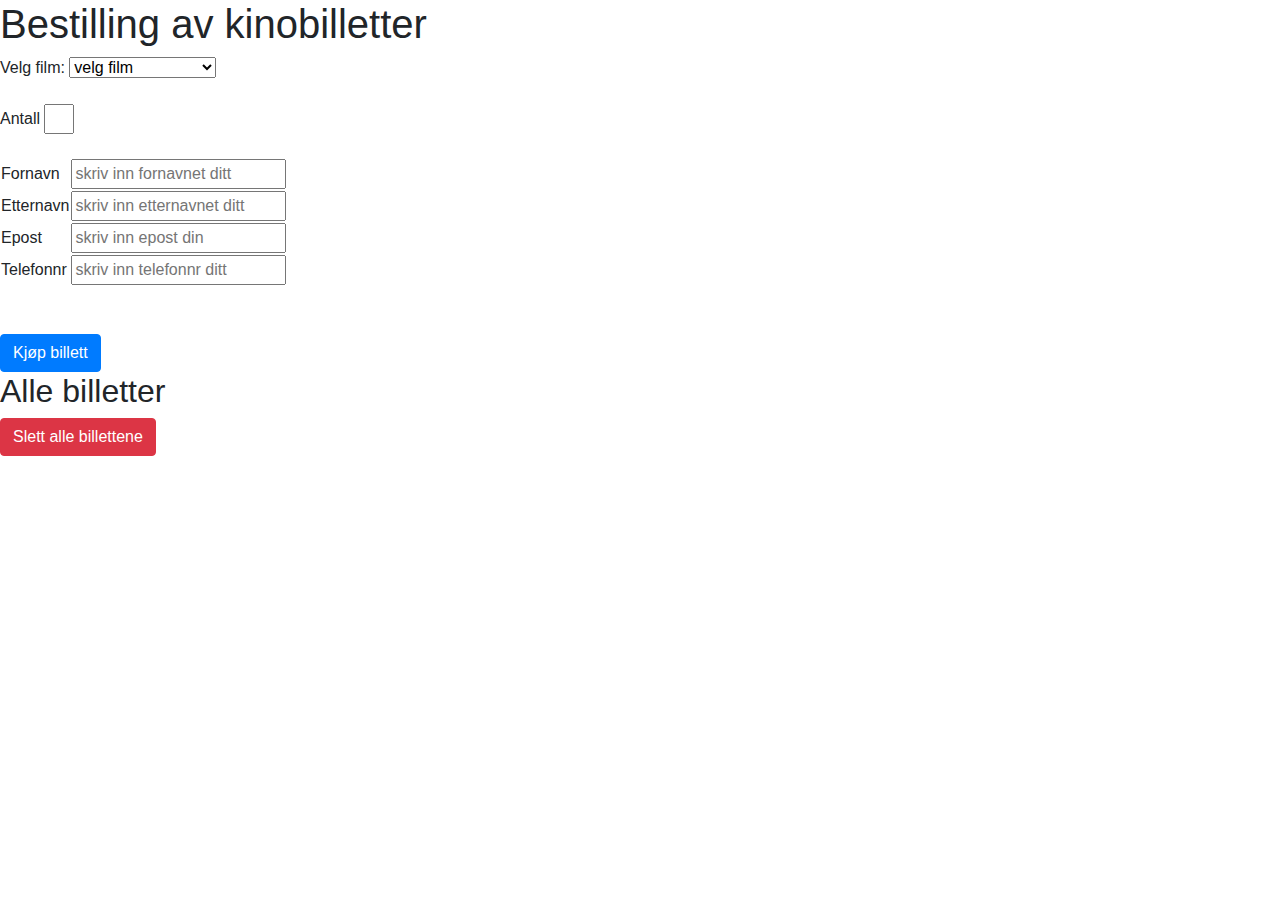
<file: src/main/resources/static/index.html>
<!DOCTYPE html>
<html lang="en">
<head>
    <meta charset="UTF-8">
    <meta name="viewport" content="width=device-width, initial-scale=1.0">
    <title>Kinobilletter</title>
    <script src="https://ajax.googleapis.com/ajax/libs/jquery/3.3.1/jquery.min.js"></script>
    <link rel="stylsheet" href="https://stackpath.bootstrapcdn.com/bootstrap/3.4.1/css/bootstrap.min.css">
    <link rel="stylesheet" href="https://maxcdn.bootstrapcdn.com/bootstrap/4.5.2/css/bootstrap.min.css">
    <script src="app.js" type="application/javascript"></script>
</head>

<body>
<h1>Bestilling av kinobilletter</h1>
Velg film:
<select id="velg film her">
    <option value="">velg film</option>
    <option value="Dune: Part Two">Dune: Part Two</option>
    <option value="Kung Fu Panda 4">Kung Fu Panda 4</option>
    <option value="Ibelin">Ibelin</option>
</select>
<label id = "err0" style="color: red;"></label>
<br>
<br>
Antall
<input type="number" style="width: 30px" min="1" id="antall"/>
<label id="err1" style="color: red;"></label>
<br>
<br>
<table>
    <tr>
        <td>Fornavn</td>
        <td><input type="text"  placeholder="skriv inn fornavnet ditt"
                   id="navn"/></td>
        <td id="err2" style="color: red;"></td>
    </tr>
    <tr>
        <td>Etternavn</td>
        <td><input type="text" placeholder="skriv inn etternavnet ditt"
                   id="navn1"/></td>
        <td id="err3" style="color: red;"></td>
    </tr>
    <tr>
        <td>Epost</td>
        <td><input type="email" placeholder="skriv inn epost din"
                   id="email"/></td>
        <td id="err4" style="color: red;"></td>
    </tr>
    <tr>
        <td>Telefonnr</td>
        <td><input type="text"  placeholder="skriv inn telefonnr ditt"
                   id="tlnr" /></td>
        <td id="err5" style="color: red;"></td>
    </tr>
</table>
<br>
<br>


<button onclick="kjop()" class="btn btn-primary">Kjøp billett</button>




<br>
<h2>Alle billetter</h2>
<div id="ut"></div>
<button  class="btn btn-danger" onclick="nullstil()">Slett alle billettene</button>




</body>
</html>
</file>
